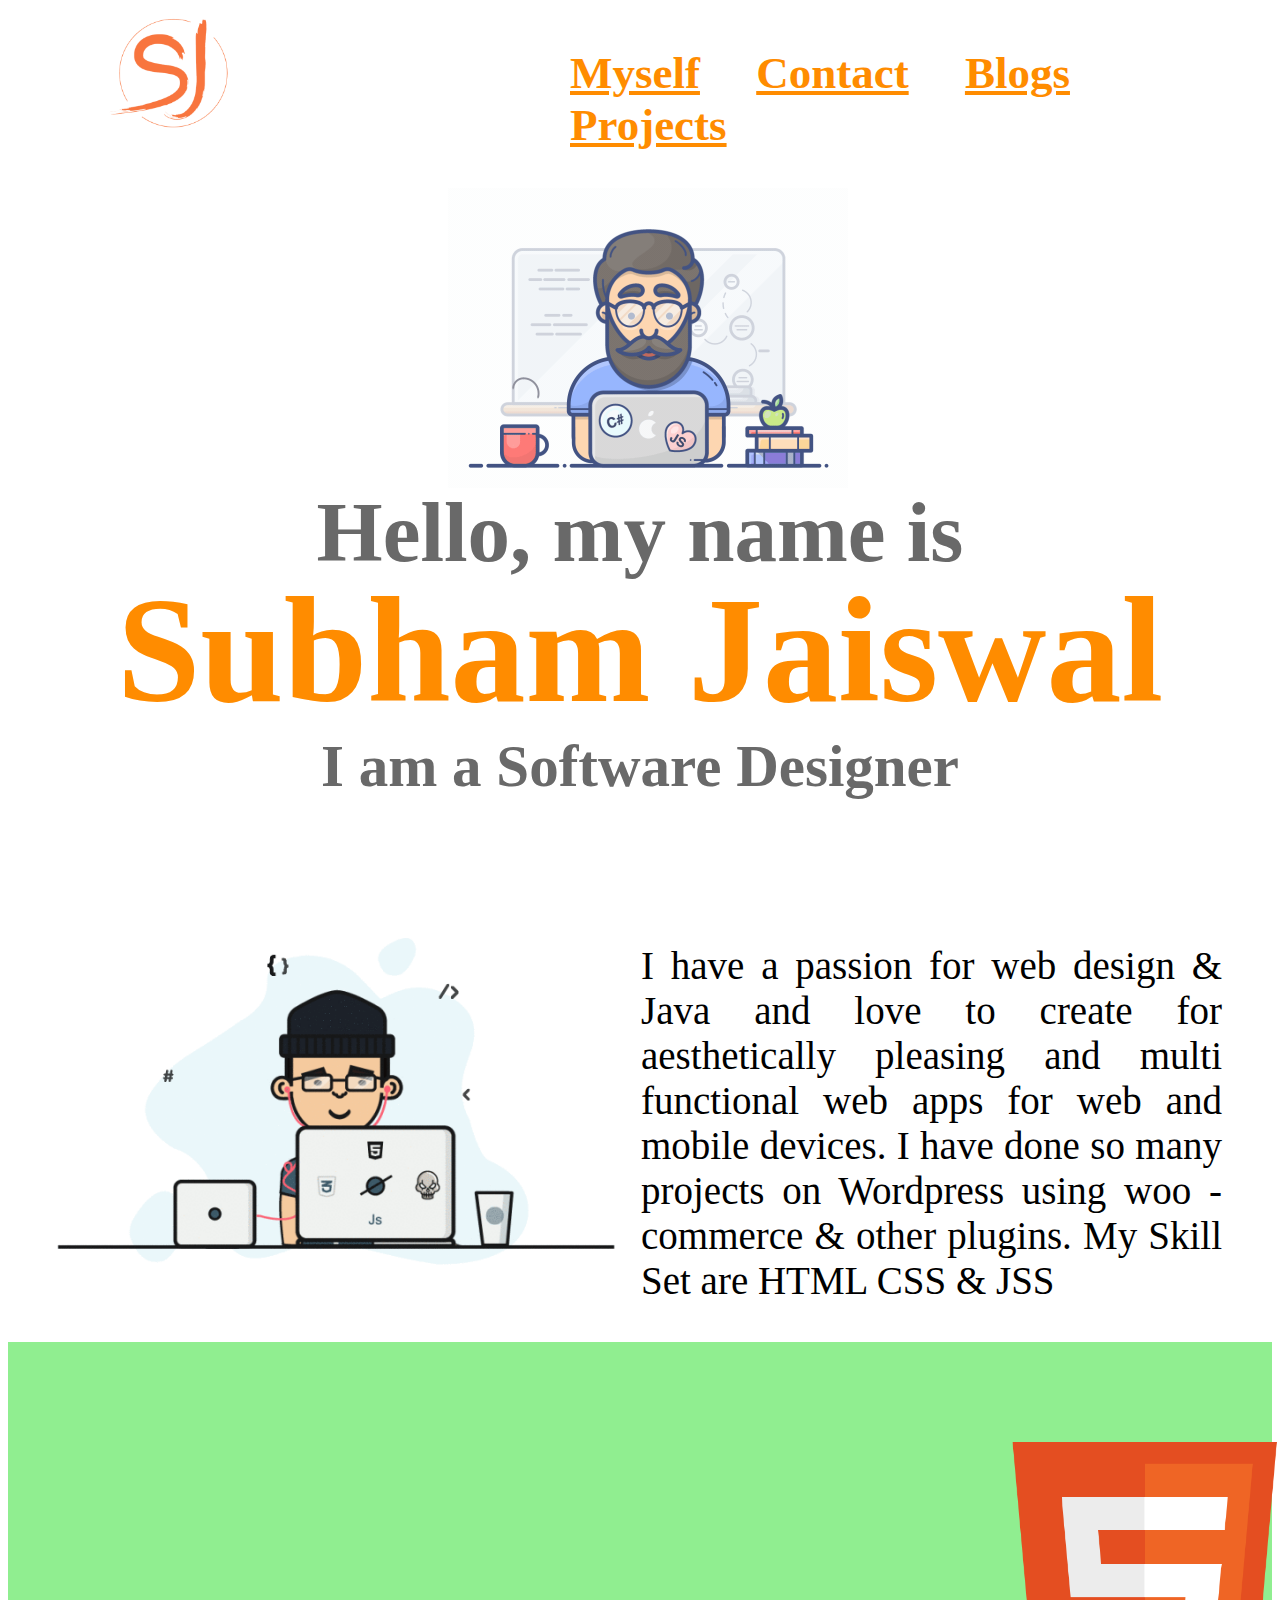
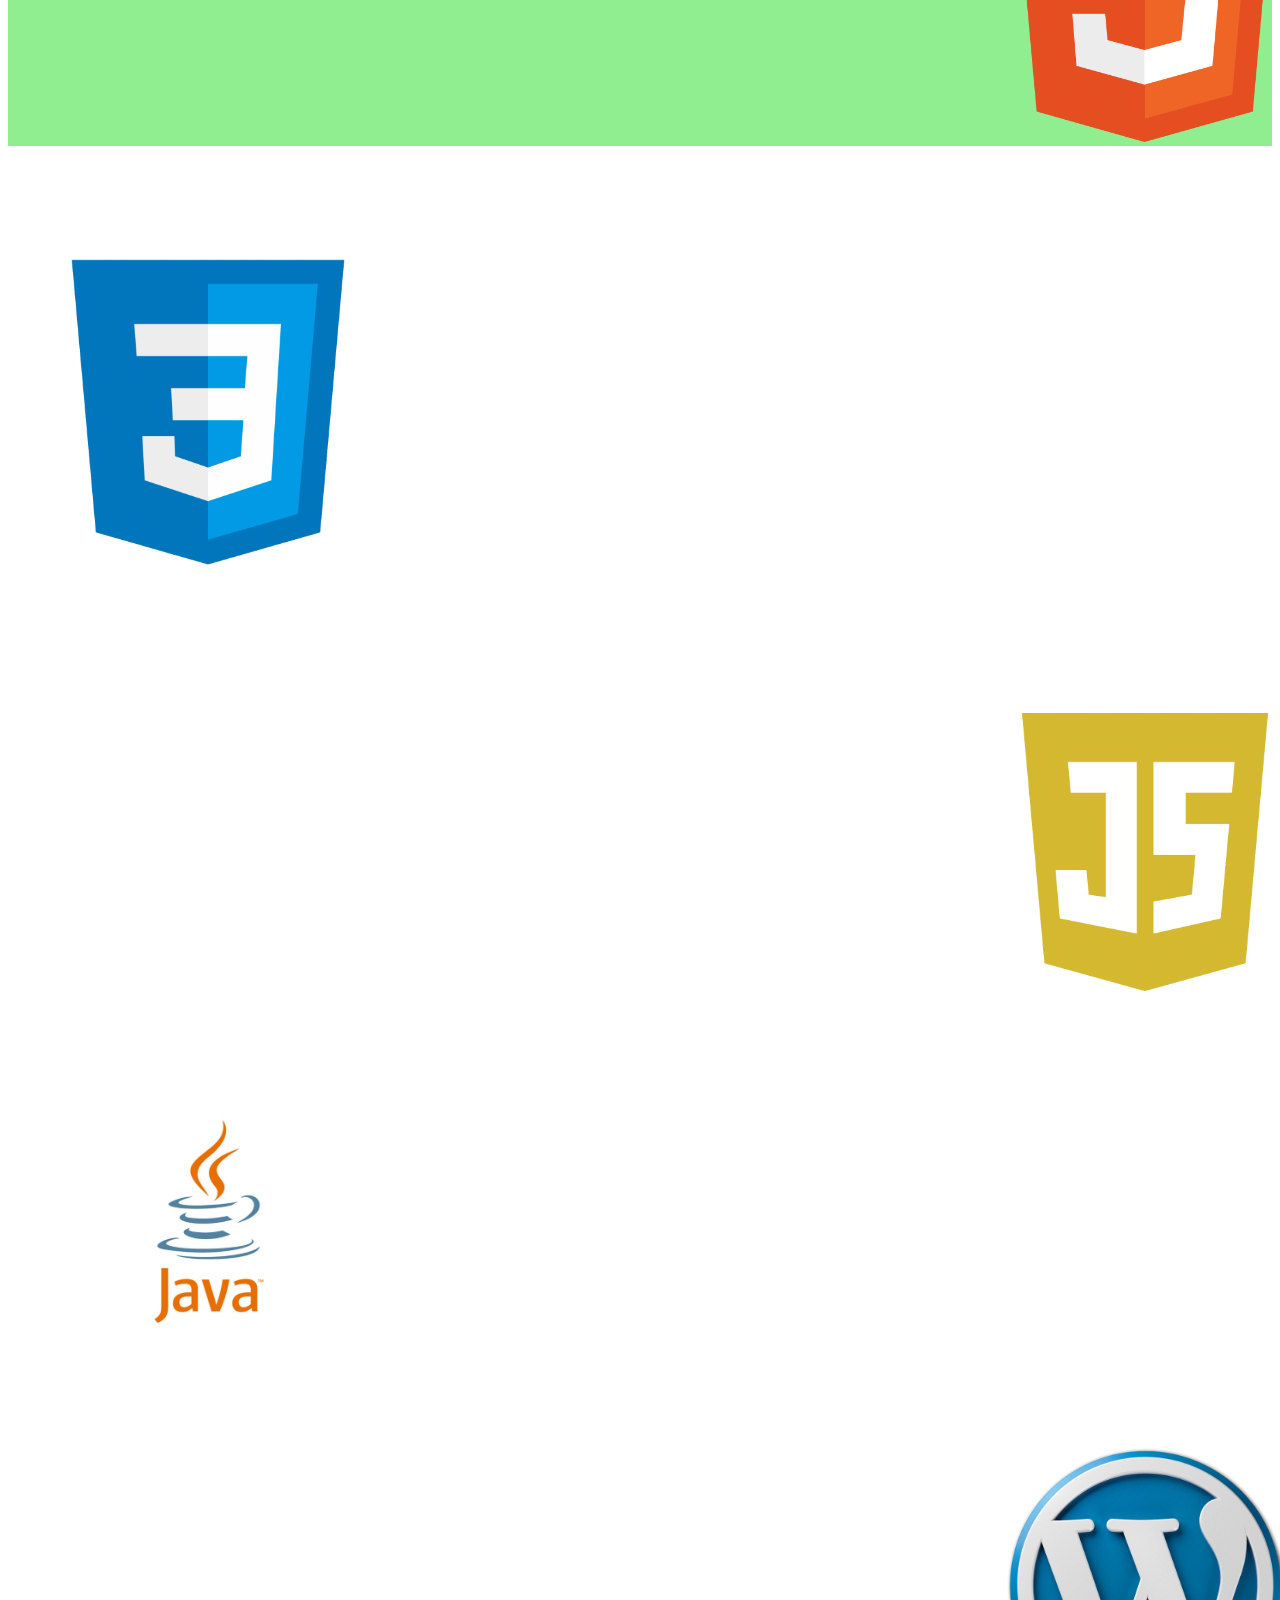
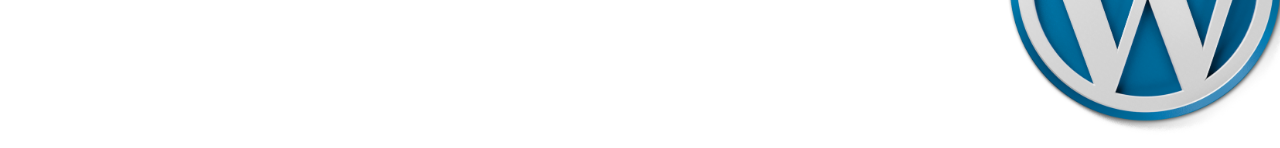
<file: index.html>
﻿<!DOCTYPE html>
<html>
<head>
    <meta charset="utf-8" />
    <title>Myself</title>
    <link href="StyleSheet1.css" rel="stylesheet" />
</head>
<body>
    <img src="Image/sjnewlogo.png" width="132" ; style="margin-left:100px;" />
    <h2 style="font-size:45px;margin-left:562px;margin-top:-94px;">
        <a href="index.html">Myself</a>&nbsp;&nbsp;&nbsp;&nbsp;
        <a href="Contact.html">Contact</a>&nbsp;&nbsp;&nbsp;&nbsp;
        <a href="Blogs.html">Blogs</a>&nbsp;&nbsp;&nbsp;&nbsp;
        <a href="Projects.html">Projects</a>
    </h2>

    <img src="Image2/programmer.gif" alt="Start" width="400" ; style="margin-left:440px;margin-top:0px;align-content:center;" />
    <h2 style="color:dimgray;font-size:85px;margin-top:-9px;text-align:center;">Hello, my name is</h2>
    <h1 style="color:darkorange;font-size:150px;margin-top:-88px;text-align:center;">Subham Jaiswal</h1>
    <h2 style="color:dimgray;font-size:59px;margin-top:-104px;text-align:center;">I am a Software Designer</h2>
    <div>
        <img src="Image2/young coder gif.gif" width="600" ; style="margin-top:50px;margin-left:30px;" />
        <p style="font-size:39px;margin-left:633px;margin-right:50px;margin-top:-339px;text-align:justify">
            I have a passion for web design & Java and love to create for aesthetically
            pleasing and multi functional web apps for web and mobile devices. I have done so many projects on Wordpress using woo
            -commerce & other plugins. My Skill Set are HTML CSS & JSS
        </p>
    </div>
    <div style="background-color:lightgreen;">
        <img src="Image2/HTML.png" width="300" ; style="margin-left:987px;margin-top:100px;" />
    </div>
    <div>
        <img src="Image2/CSS.png" width="300" ; style="margin-left:50px;margin-top:100px;" />
    </div>
    <div>
        <img src="Image2/JS.png" width="300" ; style="margin-left:987px;margin-top:100px;" />
    </div>
    <div>
        <img src="Image2/java.jpg" width="300" ; style="margin-left:50px;margin-top:100px;" />
    </div>
    <div>
        <img src="Image2/Wordpress.png" width="300" ; style="margin-left:987px;margin-top:100px;" />
    </div>
</body>
</html>
</file>
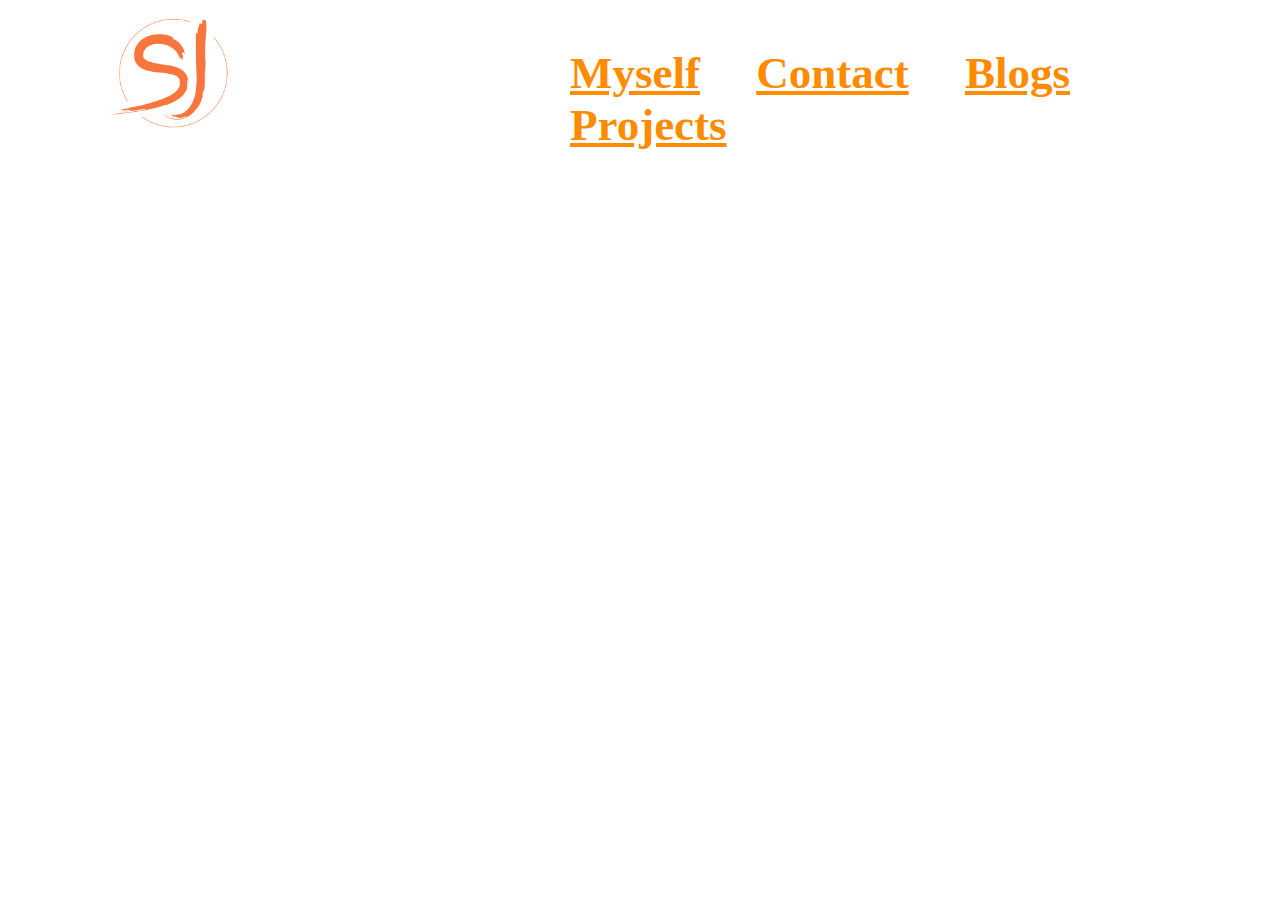
<file: Blogs.html>
﻿<!DOCTYPE html>
<html>
<head>
    <meta charset="utf-8" />
    <title>Blogs</title>
    <link href="StyleSheet1.css" rel="stylesheet" />
</head>
<body>
    <img src="Image/sjnewlogo.png" width="132px" ; style="margin-left:100px;" />
    <h2 style="font-size:45px;margin-left:562px;margin-top:-94px;">
        <a href="index.html">Myself</a>&nbsp;&nbsp;&nbsp;&nbsp;
        <a href="Contact.html">Contact</a>&nbsp;&nbsp;&nbsp;&nbsp;
        <a href="Blogs.html">Blogs</a>&nbsp;&nbsp;&nbsp;&nbsp;
        <a href="Projects.html">Projects</a>
    </h2>
</body>
</html>
</file>
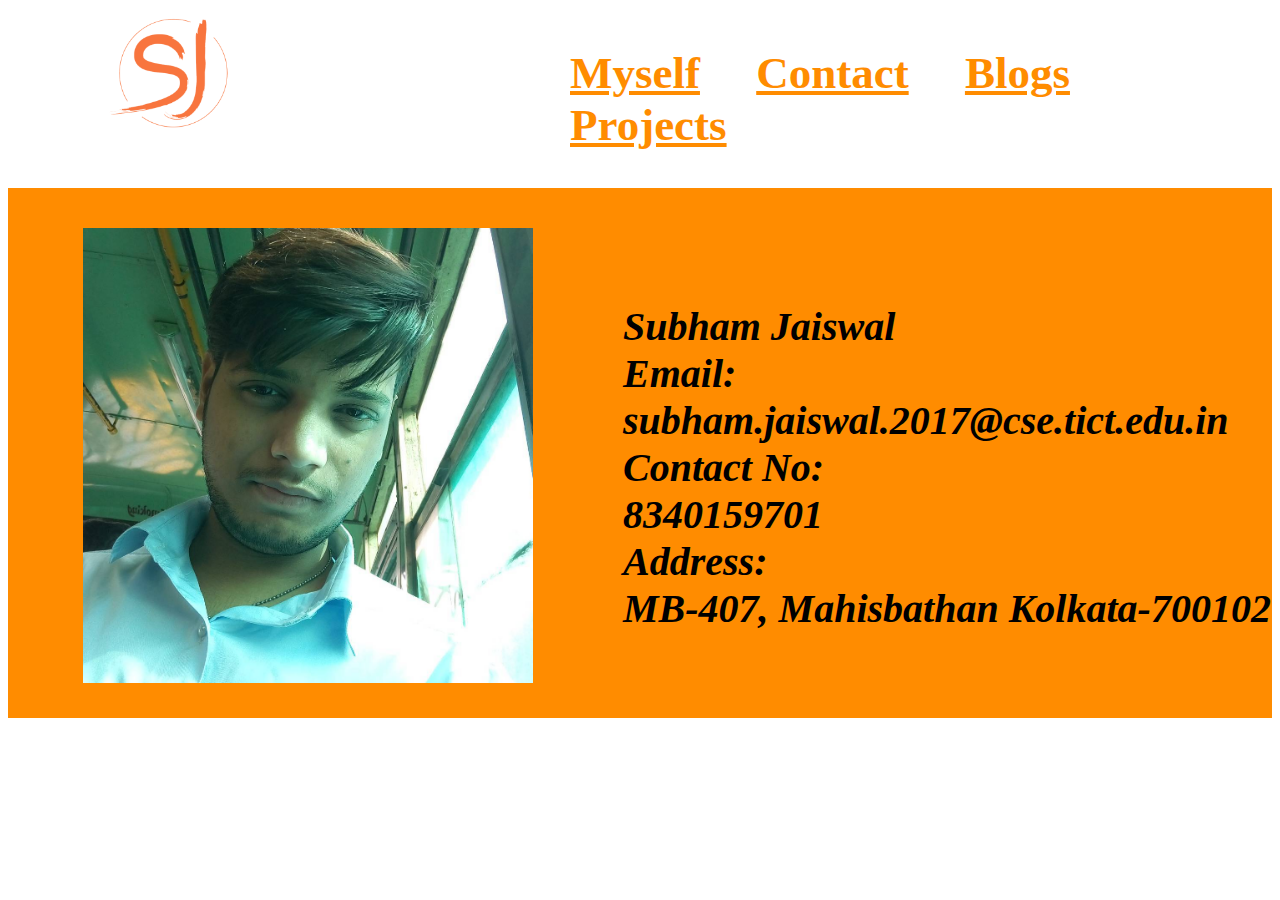
<file: Contact.html>
﻿<!DOCTYPE html>
<div>
    <html>
    <head>
        <meta charset="utf-8" />
        <title>Contact</title>
        <link href="StyleSheet1.css" rel="stylesheet" />
    </head>
    <body>
        <img src="Image/sjnewlogo.png" width="132px" ; style="margin-left:100px;" />
        <h2 style="font-size:45px;margin-left:562px;margin-top:-94px;">
            <a href="index.html">Myself</a>&nbsp;&nbsp;&nbsp;&nbsp;
            <a href="Contact.html">Contact</a>&nbsp;&nbsp;&nbsp;&nbsp;
            <a href="Blogs.html">Blogs</a>&nbsp;&nbsp;&nbsp;&nbsp;
            <a href="Projects.html">Projects</a>
        </h2>

        <div style="background-color:darkorange;height:530px;">
            <img src="Image/SUBHAM.png" width="450px" style="border-radius:0px;margin-left:75px;margin-top:40px;" />
            <h3 style="font-size:40px;margin-left:615px;margin-top:-384px;color:black;">
                <em>
                    Subham Jaiswal<br>
                    Email:<br>subham.jaiswal.2017@cse.tict.edu.in<br>
                    Contact No:<br>8340159701<br>
                    Address:<br> MB-407, Mahisbathan Kolkata-700102
                </em>
            </h3>
        </div>
    </body>
</html>
</div>
</file>
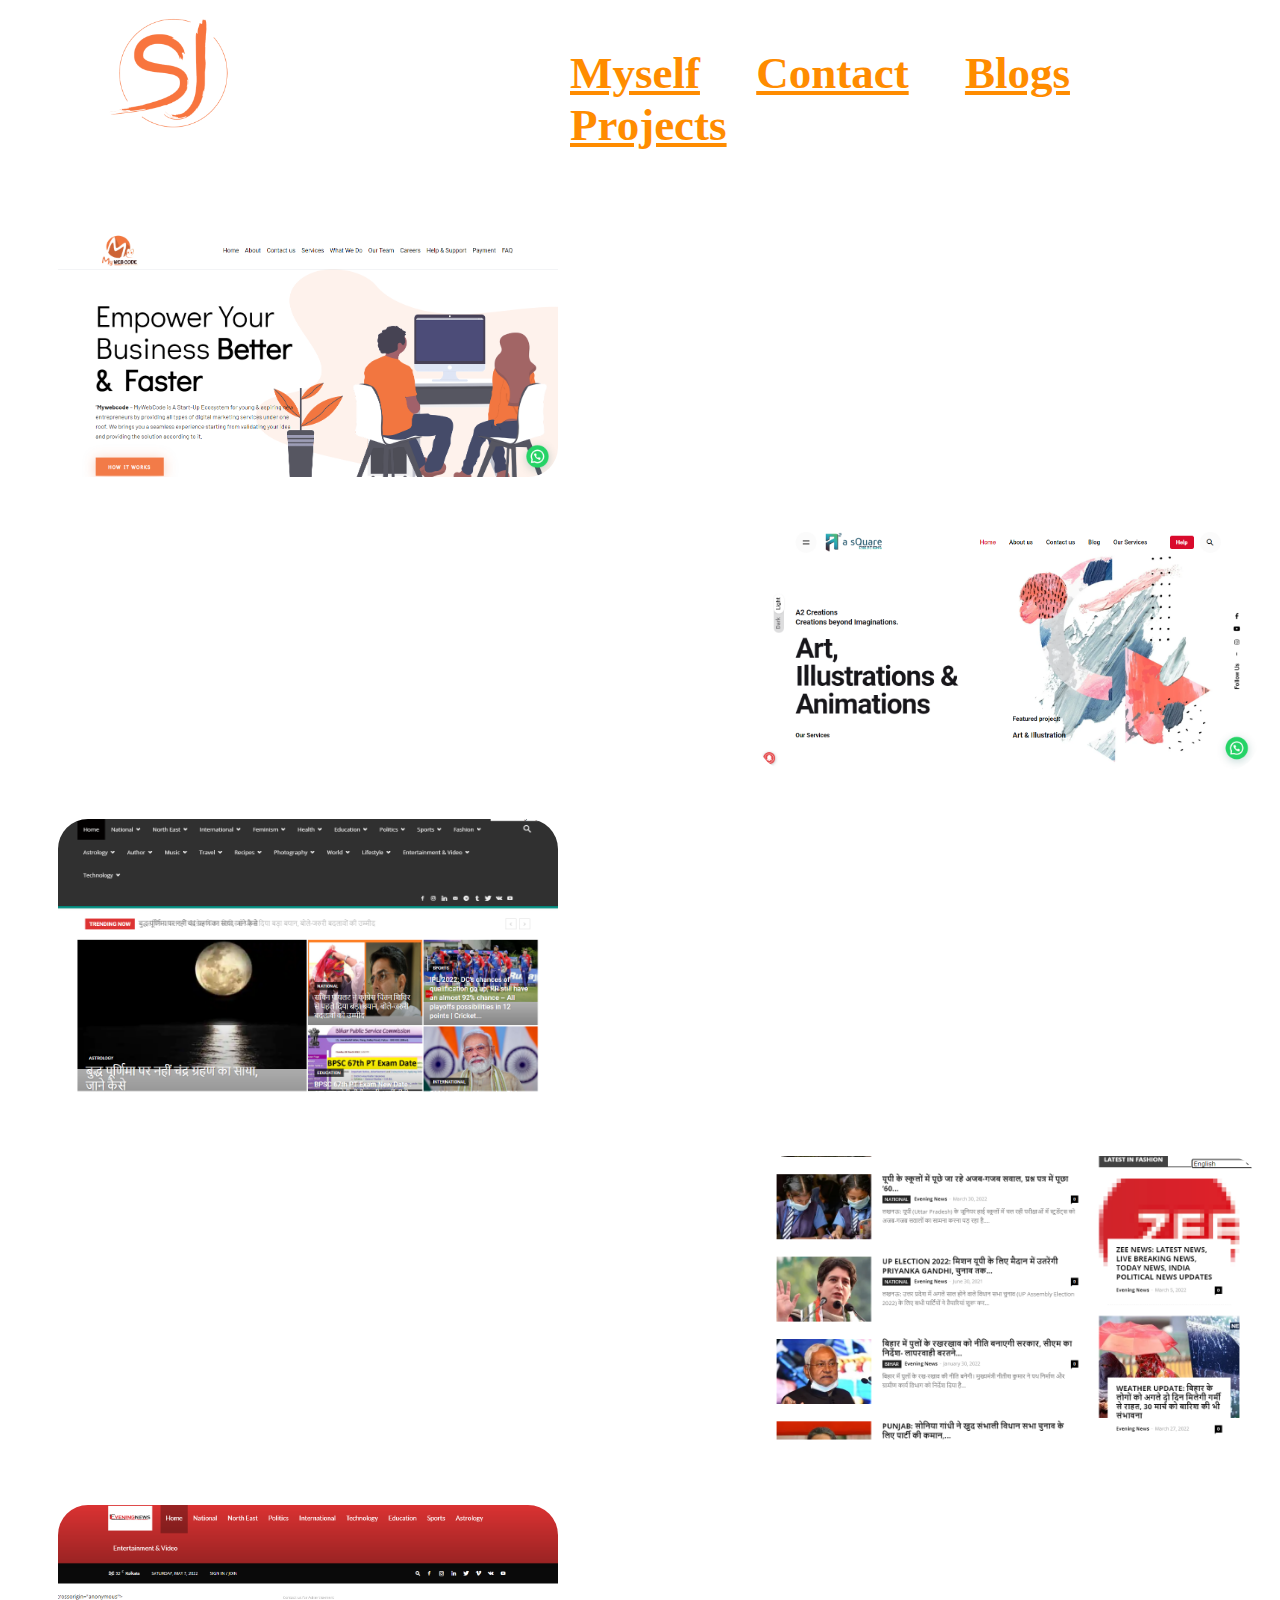
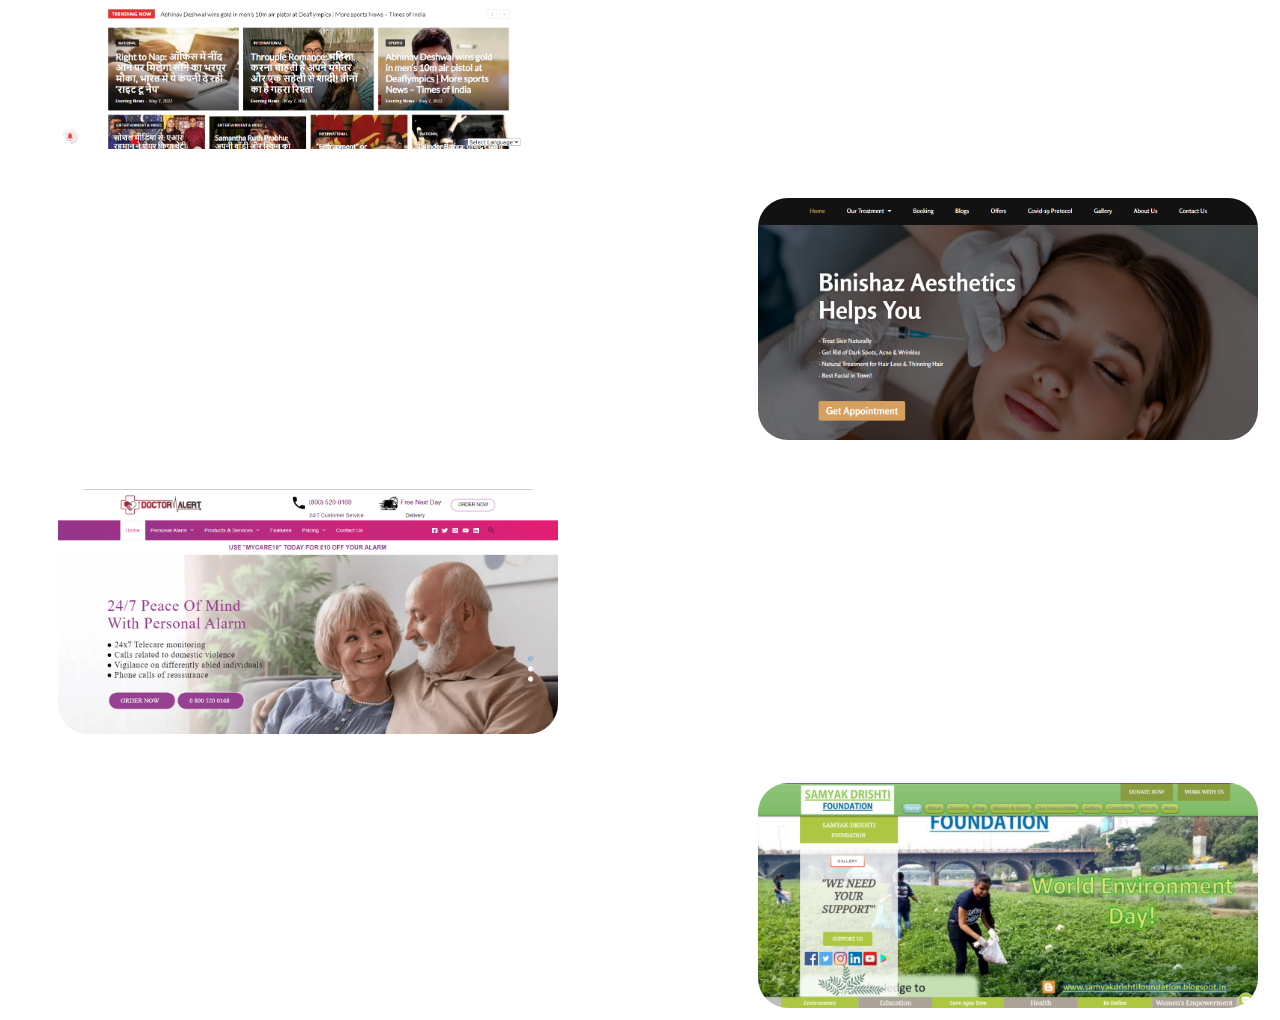
<file: Projects.html>
﻿<!DOCTYPE html>
<html>
<head>
    <meta charset="utf-8" />
    <title>Projects</title>
    <link href="StyleSheet1.css" rel="stylesheet" />
</head>
<body>
    <img src="Image/sjnewlogo.png" width="132px" ; style="margin-left:100px;" />
    <h2 style="font-size:45px;margin-left:562px;margin-top:-94px;">
        <a  href="index.html">Myself</a>&nbsp;&nbsp;&nbsp;&nbsp;
        <a  href="Contact.html">Contact</a>&nbsp;&nbsp;&nbsp;&nbsp;
        <a  href="Blogs.html">Blogs</a>&nbsp;&nbsp;&nbsp;&nbsp;
        <a  href="Projects.html">Projects</a>
    </h2>
    <img class ="left" src="Image/MyWebCode.png" width="500px"/>
    <img class ="right" src="Image/Asquare Creations.png" width="500px" />
    <img class ="left" src="Image/AssamEveningNews.in.png" width="500px" />
    <img class ="right" src="Image/BiharEveningNews.in.png" width="500px" />
    <img class ="left" src="Image/EveningNews.png" width="500px" />
    <img class ="right" src="Image/BA.png" width="500px" />
    <img class ="left" src="Image/Doctor Alert.png" width="500px" />
    <img class ="right" src="Image/Samyak Drishti Foundation.png" width="500px" />
</body>
</html>
</file>
<file: StyleSheet1.css>
﻿.left{margin-top: 45px; margin-left:50px; border-radius:30px;}
.right {
    margin-top: 45px;
    margin-left: 750px;
    border-radius: 30px;
}
a {
    color: darkorange;
}
    a:hover {
        color: #f1773f !important;
    }
</file>
